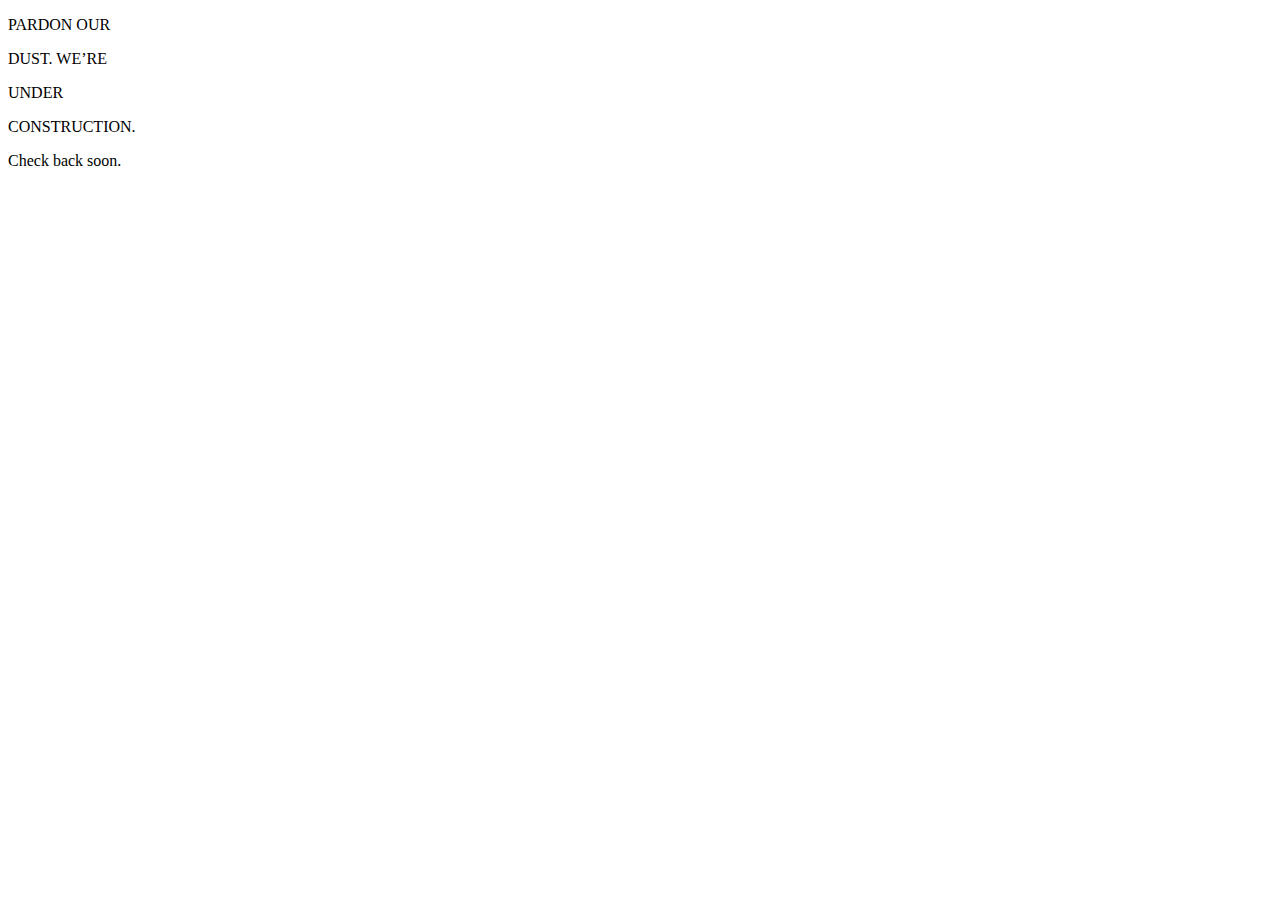
<file: public/index.html>
<!DOCTYPE html>
<html>
  <head>
	<meta name="generator" content="Hugo 0.36.1" />
    <meta charset="utf-8">
		<meta http-equiv="X-UA-Compatible" content="IE=edge,chrome=1">
		<meta name="viewport" content="width=device-width">
		
    <title>KMTI Design Build</title>
		<link href='http://example.org/css/main.css' rel='stylesheet' type="text/css" />
  </head>
  <body>
		<header class="header">
	<div class="header-inner">
		<div class="header-logo"></div>
		<div class="header-logo header-logo-right"></div>
	</div>
</header>
		
    <div class="main" role="main">
    
	<div class="landing">
    <div class="landing-msg">
        <p>PARDON OUR</p>
        <p>DUST. WE’RE</p>
        <p>UNDER</p>
        <p>CONSTRUCTION.</p>
    </div>
    <div class="landing-sub-msg">
        Check back soon.
    </div>
</div>


		</div>
		
  </body>
</html>
</file>
